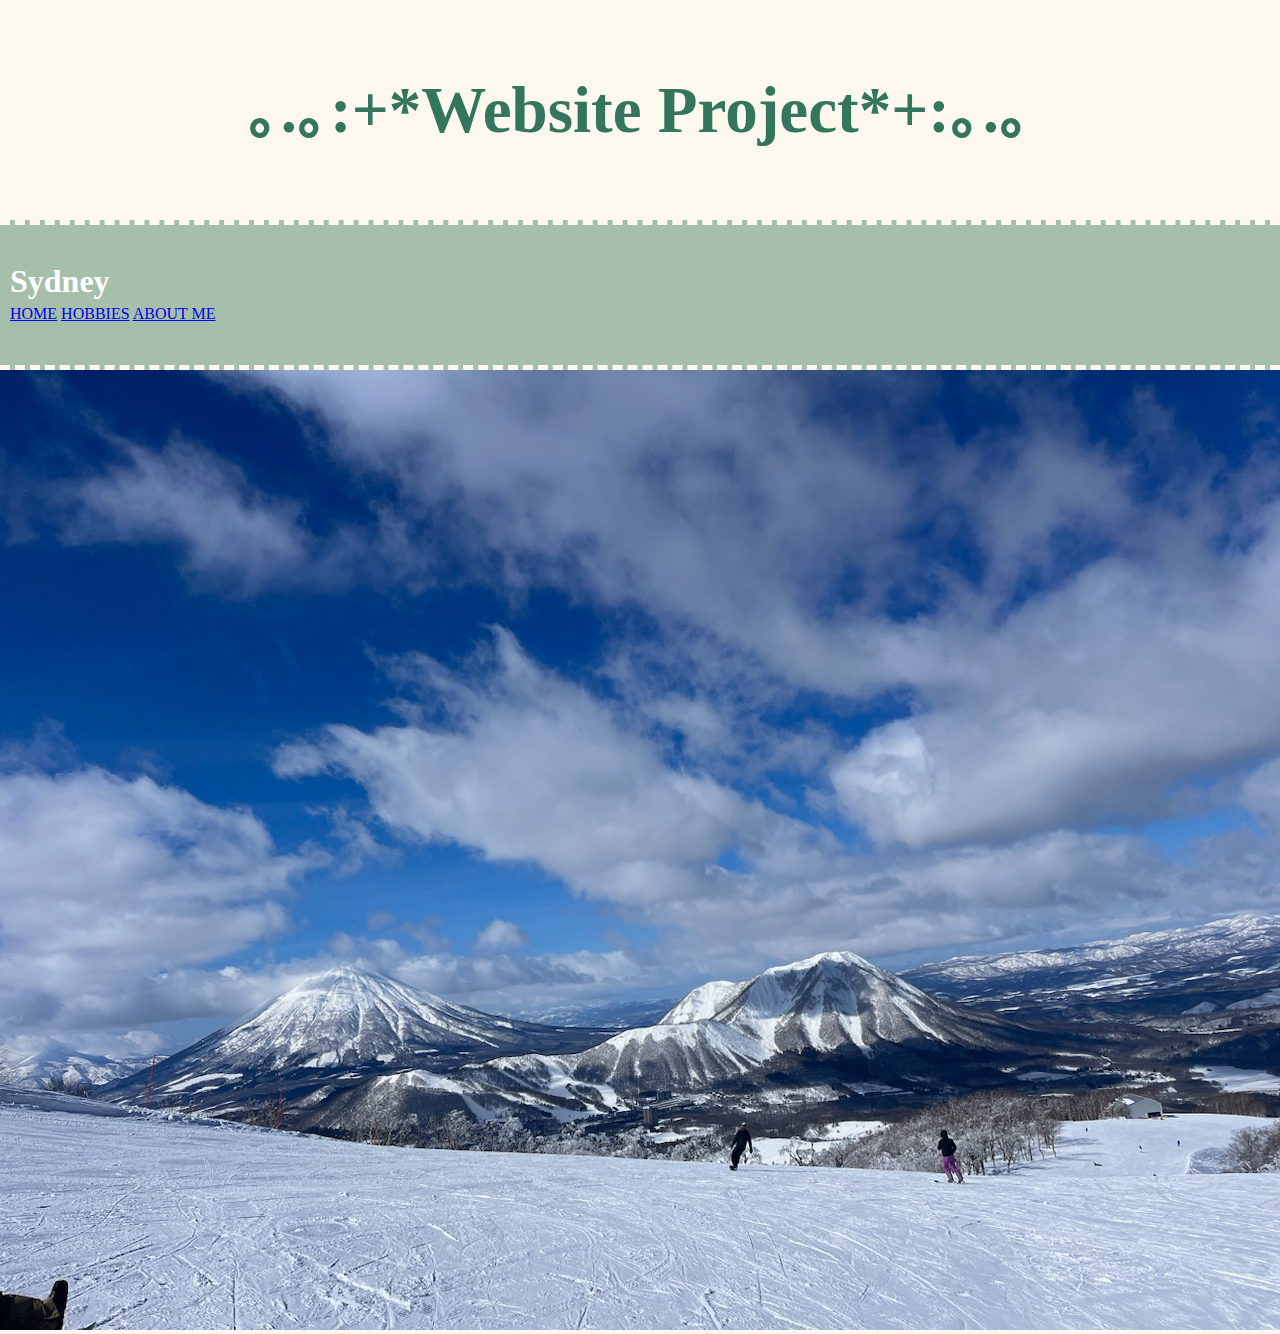
<file: index.html>
<!-- This is HTML -->
<!DOCTYPE html>
<html lang="eng">

<head>
    <!-- Link the css file in the same folder -->
    <link rel="stylesheet" type="text/css" href="style.css">
    <title>index.html</title>
</head>

<body>
    <div id="title">
        <span>｡.｡:+*Website Project*+:｡.｡</span>
    </div>

    <div id="name">
        <h1>Sydney</h1>
    </div>
    <div id="links">
        <a href="index.html">HOME</a>
        <a href="hobbies.html">HOBBIES</a>
        <a href="about.html">ABOUT ME</a>
    </div>
<img src="mountain.JPG">

</body>

</html>
</file>
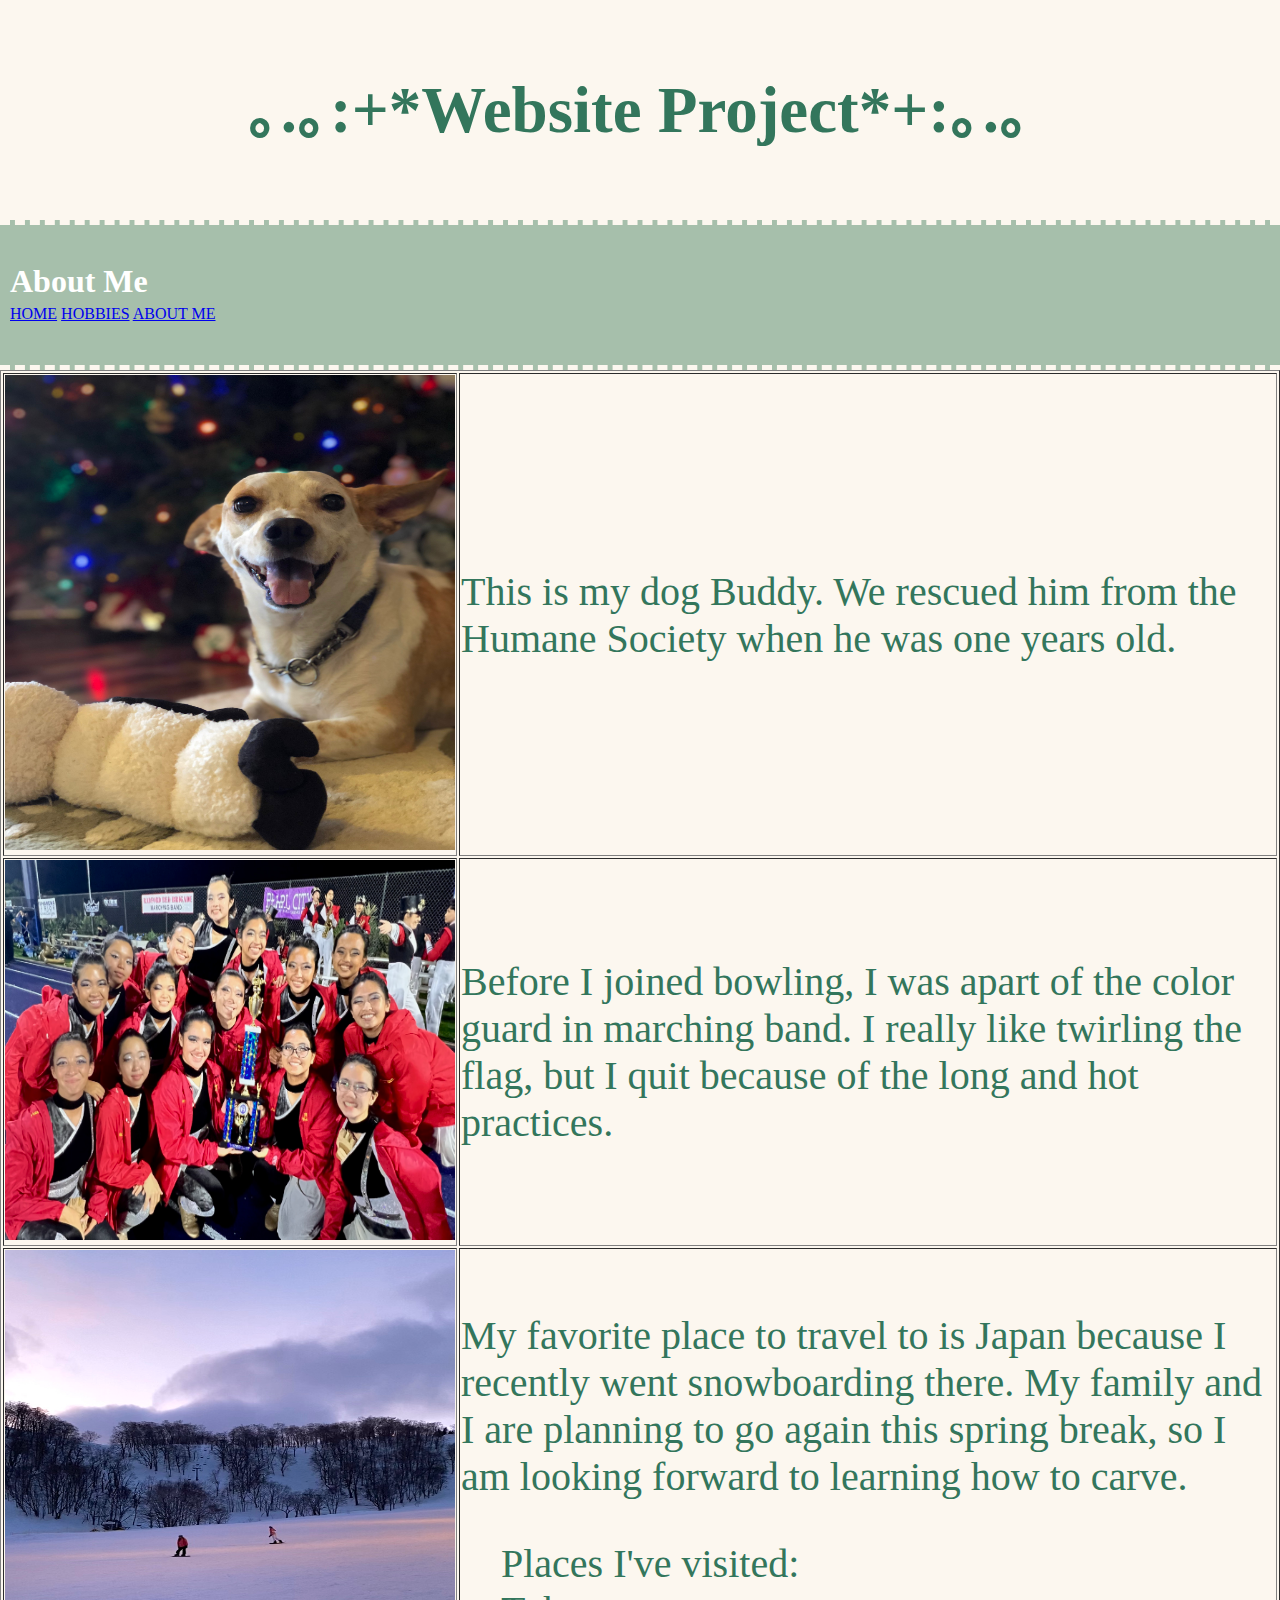
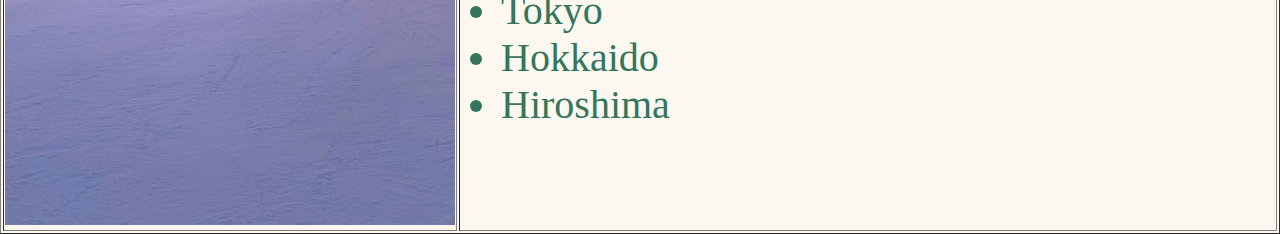
<file: about.html>
<!-- This is HTML -->
<!DOCTYPE html>
<html lang="eng">

<head>
    <!-- Link the css file in the same folder -->
    <link rel="stylesheet" type="text/css" href="style.css">
    <title>Website Project 1</title>
</head>

<body>
    <div id="title">
        <span>｡.｡:+*Website Project*+:｡.｡</span>
    </div>

    <div id="name">
        <h1>About Me</h1>
    </div>
    <div id="links">
        <a href="index.html">HOME</a>
        <a href="hobbies.html">HOBBIES</a>
        <a href="about.html">ABOUT ME</a>
    </div>

    <table border="solid">
        <tr>
            <td>
                <img src="dog.JPG" height="475px" width="450px">
            </td>
            <td id="text">
                This is my dog Buddy. We rescued him from the Humane Society when he was one years old.
            </td>
        </tr>
        <tr>
            <td>
                <img src="band.jpeg" height="380px" width="450px">
            </td>
            <td id="text">
                Before I joined bowling, I was apart of the color guard in marching band. I really like twirling the
                flag, but I quit because of the long and hot practices.
            </td>
        </tr>
        <tr>
            <td>
                <img src="japan.jpg" height="575px" width="450px">
            </td>
            <td id="text">
                My favorite place to travel to is Japan because I recently went snowboarding there. My family and I are
                planning to go again this spring break, so I am looking forward to learning how to carve.
                <ul>
                Places I've visited:
                    <li>Tokyo</li>
                    <li>Hokkaido</li>
                    <li>Hiroshima</li>
                </ul>
            </td>
        </tr>
    </table>


</body>

</html>
</file>
<file: style.css>
body {
    background-color: #fcf7ef;
    margin: 0%;
    padding: 0%;
}

#title {
    background-color: #fcf7ef;
    color: #33765c;
    font-size: 65px;
    font-weight: bold;
    height: 220px;
    width: 100%;
    text-align: center;
    line-height: 220px;
}

#name {
    width: 100%;
    height: 80px;
    background-color: #A6BFAB;
    line-height: 70px;
    color: white;
    text-indent: 10px;
    border-style: dashed;
    border-width: 5px 0px 0px 0px;
    border-color: #fcf7ef;
}
#links {
    width: 100%;
    height: 60px;
    background-color: #A6BFAB;
    text-indent: 10px;
    border-style: dashed;
    border-width: 0px 0px 5px 0px;
    border-color: #fcf7ef;
}

#bowling {
    width: 49.4%;
    text-align: center;
    height: 200px;
    float: left; /*positions element in the container */
    display: flex; /*sets the layout box flexible*/
    align-items: center; /*center items vertically*/
    background-color: whitesmoke;
}
#bowlingname {
    font-weight: bold;
    color: #33765c;
    font-size: 30px;
}
#bowlingdef {
    color:black;
    font-size: 20px;
}

#beach {
    width: 50.5%;
    text-align: center;
    height: 200px;
    float: right;
    display: flex;
    align-items: center;
    background-color: whitesmoke;
}
#beachname {
    font-weight: bold;
    color: #33765c;
    font-size: 30px;
}
#beachdef {
    color:black;
    font-size: 20px;
}

#bowlingimg {
    width: 50.5%;
    height: 450px;
    float: left;
    display: flex;
    align-items: center;
    justify-content: center; /*center items horizontally*/
    border-style: dashed;
    border-width: 5px 0px 5px 0px;
    border-color: #A6BFAB;
}

#beachimg {
    width: 49%;
    height: 450px;
    float: right;
    display: flex;
    align-items: center;
    justify-content: center; /*center items horizontally*/
    border-style: dashed;
    border-width: 5px 0px 5px 0px;
    border-color: #A6BFAB;
}

#text {
    font-size: 40px;
    color: #33765c;
}
</file>
